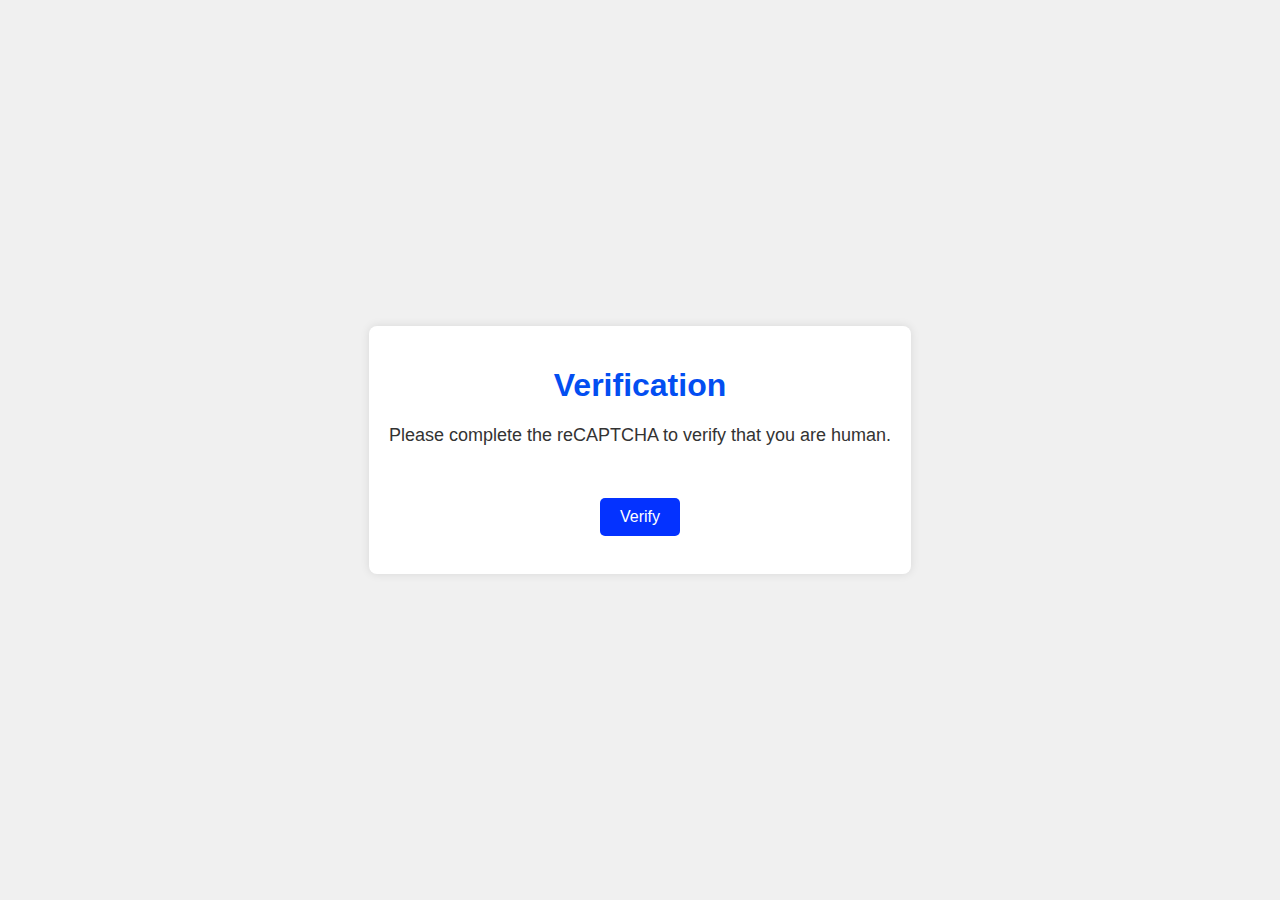
<file: index.html>
<!DOCTYPE html>
<html lang="en">
<head>
    <meta charset="UTF-8">
    <meta name="viewport" content="width=device-width, initial-scale=1.0">
    <style>
        /* Your CSS styles */
        body {
            font-family: 'Segoe UI', Tahoma, Geneva, Verdana, sans-serif;
            height: 100vh;
            margin: 0;
            display: flex;
            justify-content: center;
            align-items: center;
            background-color: #f0f0f0;
        }

        .verification-container {
            text-align: center;
            padding: 20px;
            border-radius: 8px;
            box-shadow: 0 0 10px rgba(0, 0, 0, 0.1);
            background-color: #ffffff;
        }

        h1 {
            color: #034ef1;
            font-family: Verdana, Geneva, Tahoma, sans-serif;
        }

        p {
            color: #333;
            font-size: 18px;
        }

        .g-recaptcha {
            display: inline-block;
            margin-bottom: 15px;
        }

        .loader-container {
            display: none;
            margin-top: 20px;
        }

        .loader {
            border: 4px solid #f3f3f3;
            border-top: 4px solid #0408ff;
            border-radius: 50%;
            width: 30px;
            height: 30px;
            animation: spin 1s linear infinite;
            margin: auto;
        }

        @keyframes spin {
            0% { transform: rotate(0deg); }
            100% { transform: rotate(360deg); }
        }

        button {
            background-color: #0432ff;
            color: white;
            padding: 10px 20px;
            border: none;
            border-radius: 5px;
            cursor: pointer;
            font-size: 16px;
            margin-top: 15px;
        }

        button:hover {
            background-color: #00d3f8;
        }

        #verification-status {
            margin-top: 15px;
            font-weight: bold;
        }
       
    </style>
    <title>MHR Property Conglomerates Inc. - Verification</title>
    <script src="https://www.google.com/recaptcha/api.js" async defer></script>
</head>
<body>

    <div class="verification-container">
        <!-- Your HTML content -->
        <h1>Verification</h1>
        <p>Please complete the reCAPTCHA to verify that you are human.</p>
        <div class="g-recaptcha" data-sitekey="6LdpdHMpAAAAAIpiqIKU6LR-4typDQpjuU6S5qRY"></div>
        <br>
        <button onclick="startVerification()">Verify</button>
        <p id="verification-status"></p>

        <div class="loader-container" id="loaderContainer">
            <div class="loader"></div>
        </div>
    </div>

    <script>
        function startVerification() {
            var response = grecaptcha.getResponse();

            if (response.length === 0) {
                document.getElementById('verification-status').textContent = 'Please complete the reCAPTCHA.';
                return;
            }

            document.getElementById('verification-status').textContent = 'Verification successful. Redirecting...';
            
            // Set a flag in session storage to indicate that user has passed verification
            sessionStorage.setItem('verificationPassed', 'true');
            
            setTimeout(function () {
                window.location.replace('home.html');
            }, 2000);
        }

        // Check if user has passed verification when this page loads
        window.onload = function() {
            var verificationPassed = sessionStorage.getItem('verificationPassed');
            if (verificationPassed === 'true') {
                // Clear the flag to avoid unnecessary restriction
                sessionStorage.removeItem('verificationPassed');
                
                // Check if user is coming from index2.html, if so, redirect them back
                var previousPage = document.referrer;
                if (previousPage.includes('home.html')) {
                    window.location.replace('index.html');
                }
            }
        }
    </script>
</body>
</html>
</file>
